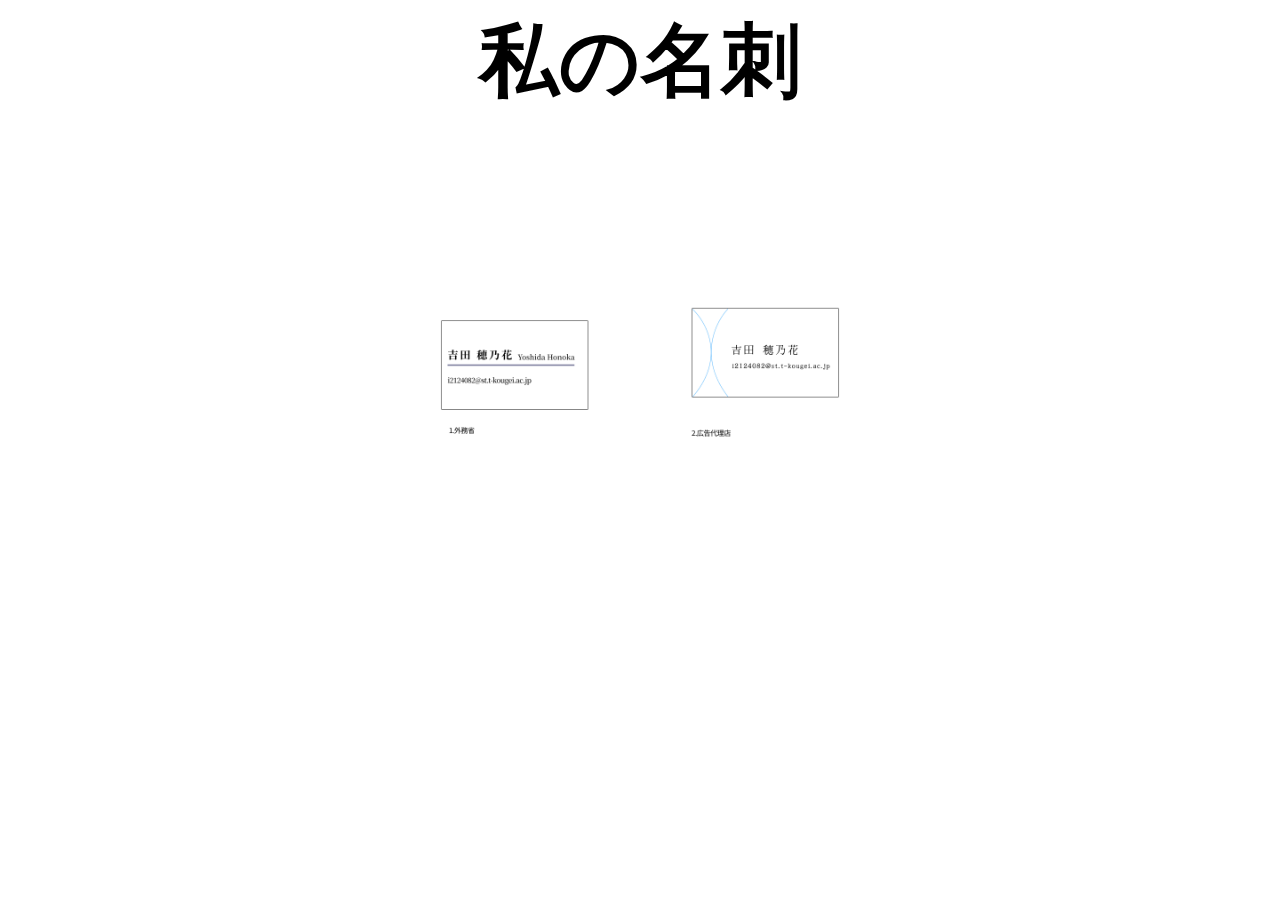
<file: index.html>
<index.html>
    <html lang="ja">
    <head>
        <meta charset="UTF-8">
        <meta http-equiv="X-UA-Compatible" content="IE=edge">
        <meta name="viewport" content="width=device-width, initial-scale=1.0">
        <title>web演習5回目名刺</title>
        <link rel="stylesheet" href="style.css">
    </head>
    <body>
        <h1 class="large">私の名刺</h1>
        <img src="2124082.png"alt="名刺デザイン">
        
    </body>
    </html>
</file>
<file: style.css>
.large {font-size: 80px; text-align: center;}
img {max-width: 640px; margin:0 auto; display: block;}
</file>
